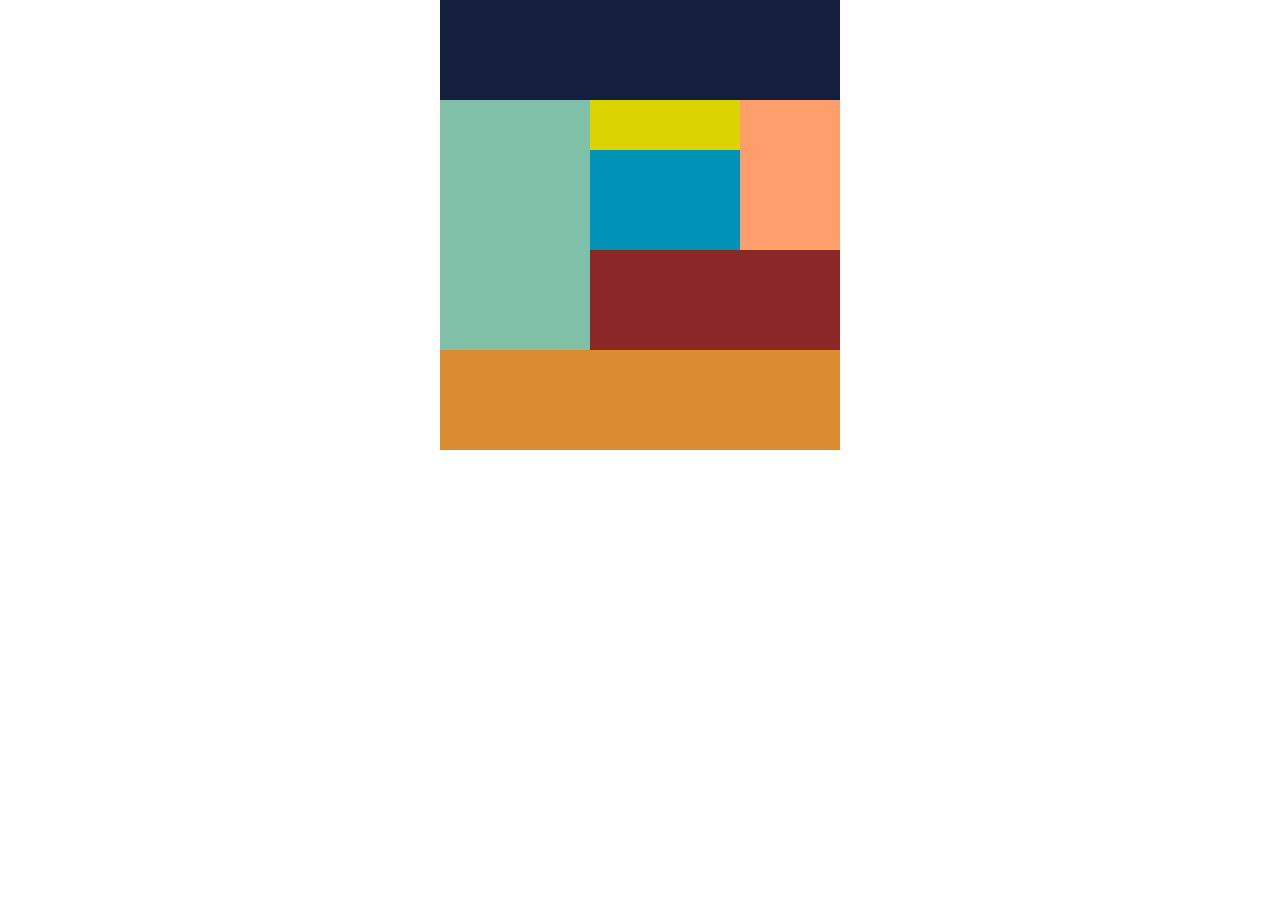
<file: 1-4/index.html>
<!DOCTYPE html>
<html lang="ja">
<head>
    <meta charset="UTF-8">
    <meta name="viewport" content="width=device-width, initial-scale=1.0">
    <link rel="stylesheet" href="reset.css">
    <link rel="stylesheet" href="style.css">
    <link rel="stylesheet" href="responsive.css">

    <title>Document</title>
</head>
<body>
    <div id="wrapper">
        <div class="header"></div>
        <div class="contents clearfix">
            <div class="left"></div>
            <div class="right-center clearfix">
                 <div class="right"></div>
                    <div class="center">
                        <div class="center-top"></div>
                        <div class="center-bottom"></div>
                    </div>                
                <div class="bottom"></div>

            </div>
        </div>
        <div class="footer">
        </div>
    </div>
</body>
</html>
</file>
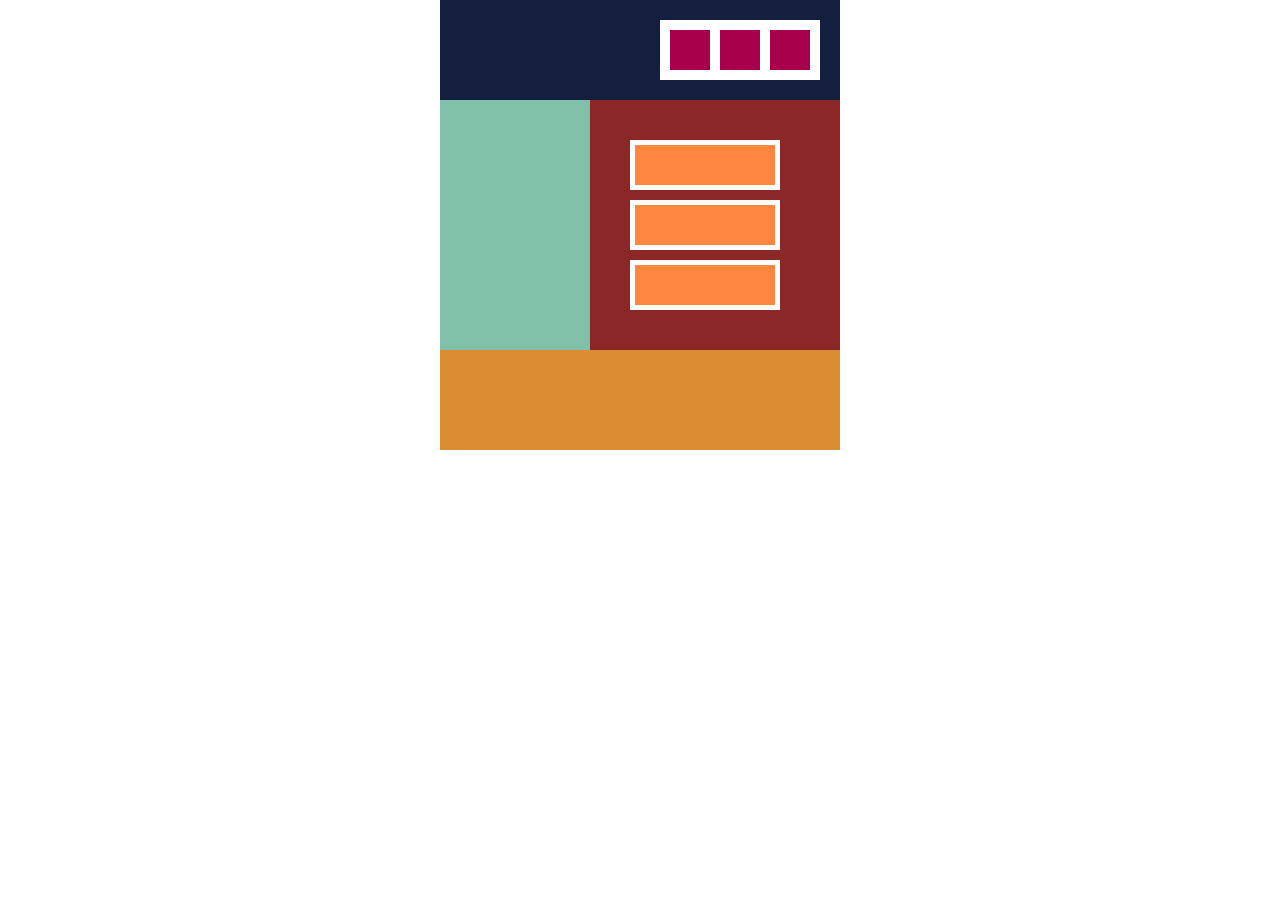
<file: 1-5/index.html>
<!DOCTYPE html>
<html lang="ja">
<head>
    <meta charset="UTF-8">
    <meta name="viewport" content="width=device-width, initial-scale=1.0">
    <link rel="stylesheet" href="reset.css">
    <link rel="stylesheet" href="style.css">
    <link rel="stylesheet" href="responsive.css">

    <title>Document</title>
</head>
<body>
    <div id="wrapper">
        <div class="header">
            <div class="headerBox">
                <div class="redBox"></div>
                <div class="redBox"></div>
                <div class="redBox"></div>
            </div>
        </div>
        <div class="main-contents clearfix">
            <div class="left clearfix"></div>
            <div class="right-contents clearfix">
                <div class="right-box">
                    <div class="orangeBox"></div>
                    <div class="orangeBox"></div>
                    <div class="orangeBox"></div>
                </div>
            </div>
        </div>
        <div class="footer"></div>

    </div>
</body>
</html>
</file>
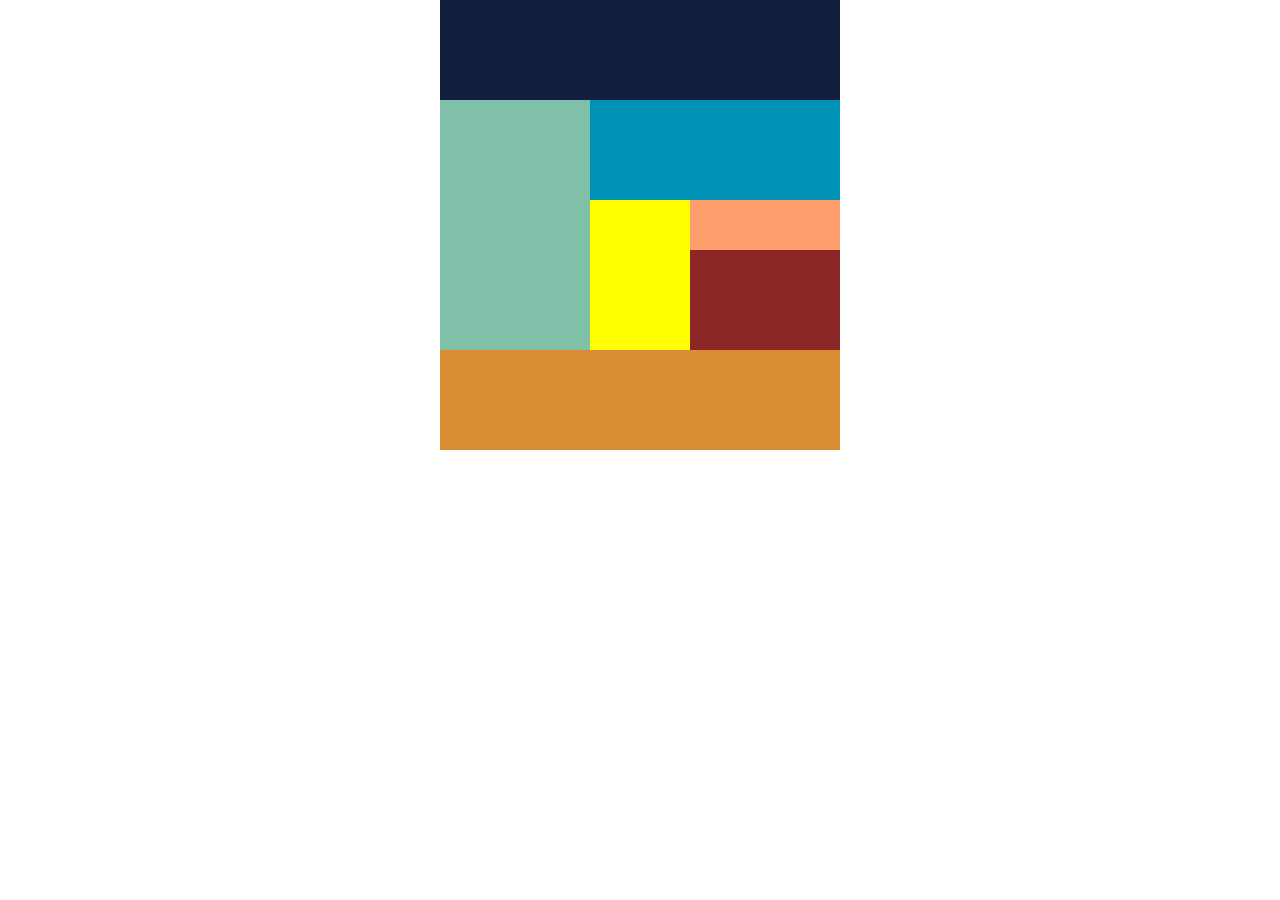
<file: 1-7/index.html>
<!DOCTYPE html>
<html lang="ja">
<head>
    <meta charset="UTF-8">
    <meta name="viewport" content="width=device-width, initial-scale=1.0">
    <link rel="stylesheet" href="reset.css">
    <link rel="stylesheet" href="style.css">

    <title>Document</title>
</head>
<body>
    <div id="wrapper">
        <div class="header"></div>
        <div class="main">
            <div class="left"></div>
            <div class="right-contents">
                <div class="right-top"></div>
                <div class="right-bottom">
                    <div class="yellow"></div>
                    <div class="right-box">
                        <div class="skin"></div>
                        <div class="red"></div>
                    </div>
                </div>
            </div>
        </div>
        <div class="footer">
        </div>
    </div>
</body>
</html>
</file>
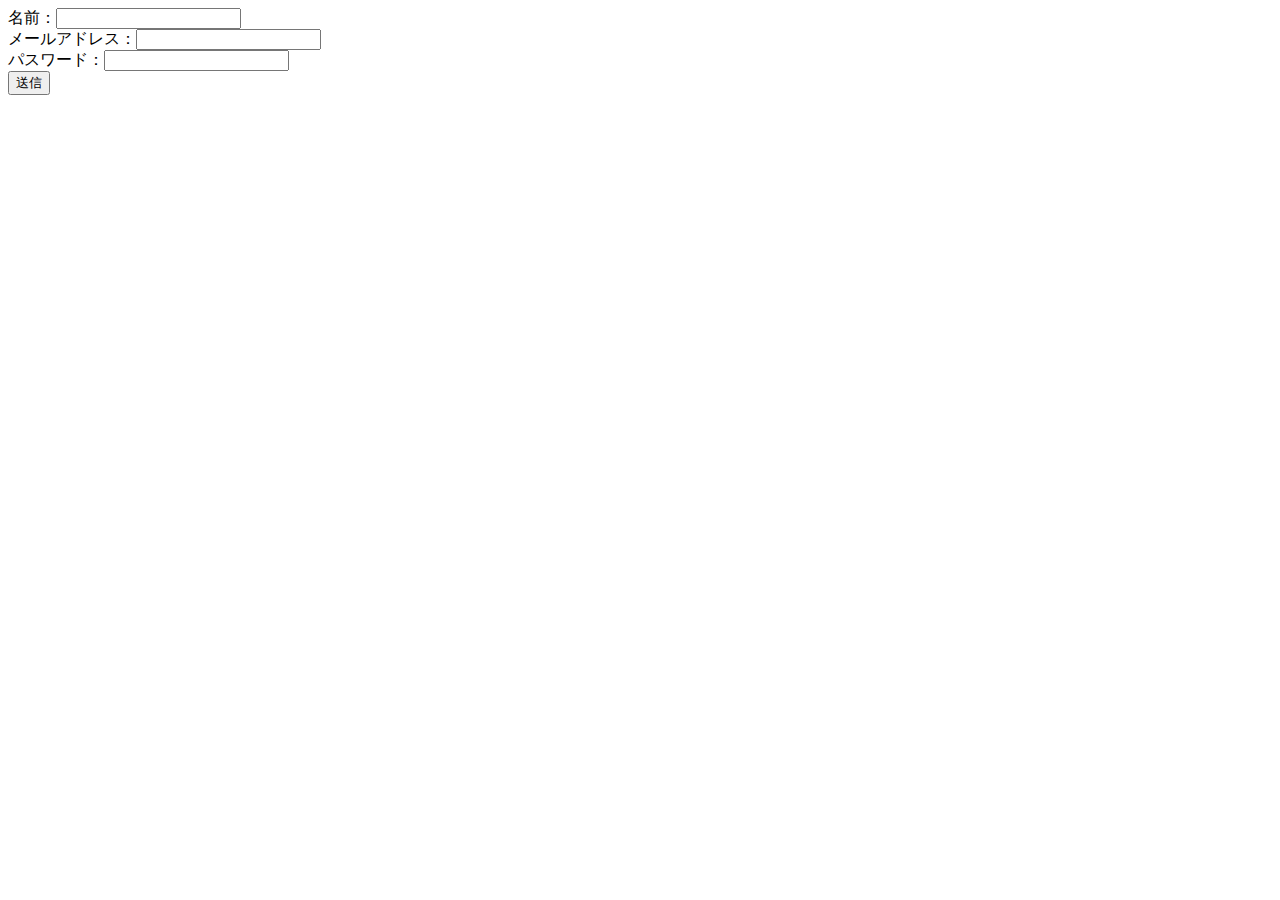
<file: 2-11/index.html>
<!DOCTYPE html>
<html lang="ja">
<head>
    <meta charset="UTF-8">
    <meta name="viewport" content="width=device-width, initial-scale=1.0">
    <title>Document</title>
</head>
<body>
    <form action="result.php" method="post">
        名前：<input type="text" name="name"><br>
        メールアドレス：<input type="text" name="mail"><br>
        パスワード：<input type="password" name="password"><br>
        <input type="submit" value="送信">
    </form>
</body>
</html>
</file>
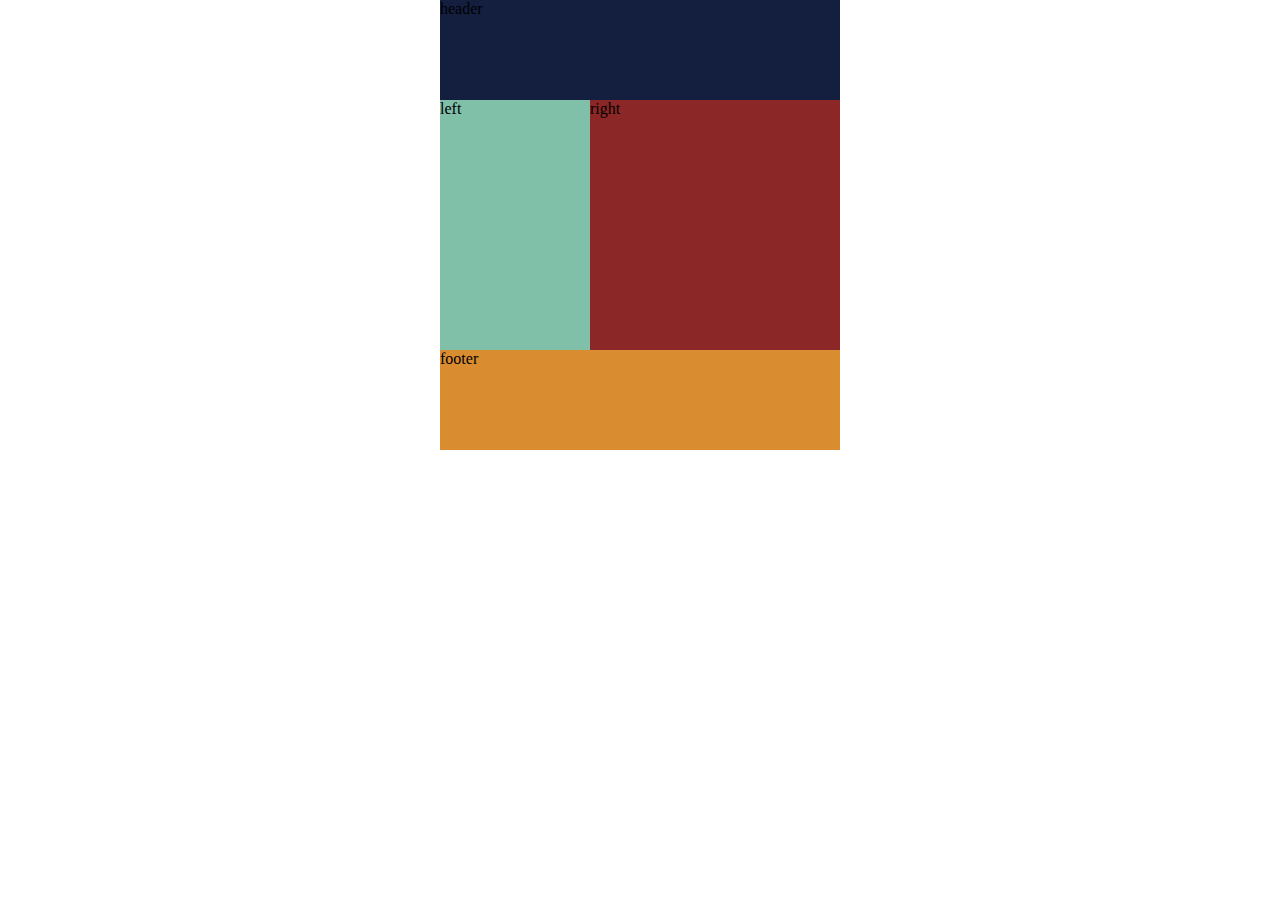
<file: 1-3/top1.html>
<!DOCTYPE html>
<html lang="ja">
<head>
    <meta charset="UTF-8">
    <meta name="viewport" content="width=device-width, initial-scale=1.0">
    <link rel="stylesheet" href="reset.css">
    <link rel="stylesheet" href="style1.css">
    <link rel="stylesheet" href="smartStyle1.css">

    <title>Document</title>
</head>
<body>
    <div id="wrapper">
        <div class="header">
            header
        </div>
        <div class="clearfix">
            <div class="left">left</div>
            <div class="right">right</div>
        </div>
        <div class="footer">
            footer
        </div>
    </div>
</body>
</html>
</file>
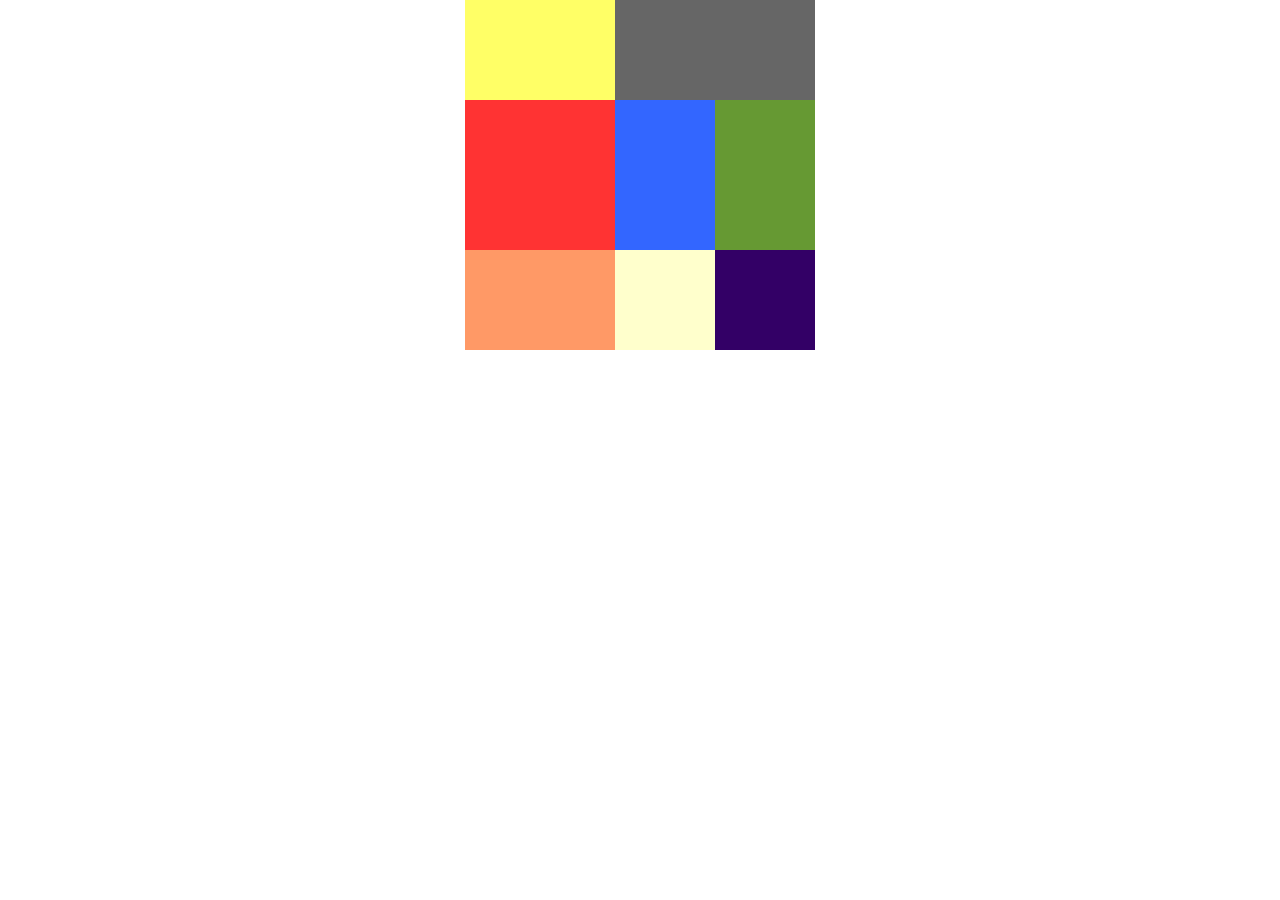
<file: 1-6/top4.html>
<!DOCTYPE html>
<html lang="ja">
<head>
    <meta charset="UTF-8">
    <meta name="viewport" content="width=device-width, initial-scale=1.0">
    <link rel="stylesheet" href="reset.css">
    <link rel="stylesheet" href="style4.css">

    <title>Document</title>
</head>
<body>
    <div id="wrapper">
        <div class="header-block clearfix">
            <div class="yellow"></div>
            <div class="gray"></div>          
        </div>
        <div class="midle-block clearfix">
                <div class="red"></div>
                <div class="blue"></div>
                <div class="green"></div>
        </div>
        <div class="footer-block clearfix">
            <div class="skin"></div>
            <div class="pastelYellow"></div>
            <div class="purple"></div>
        </div>


    </div>
</body>
</html>
</file>
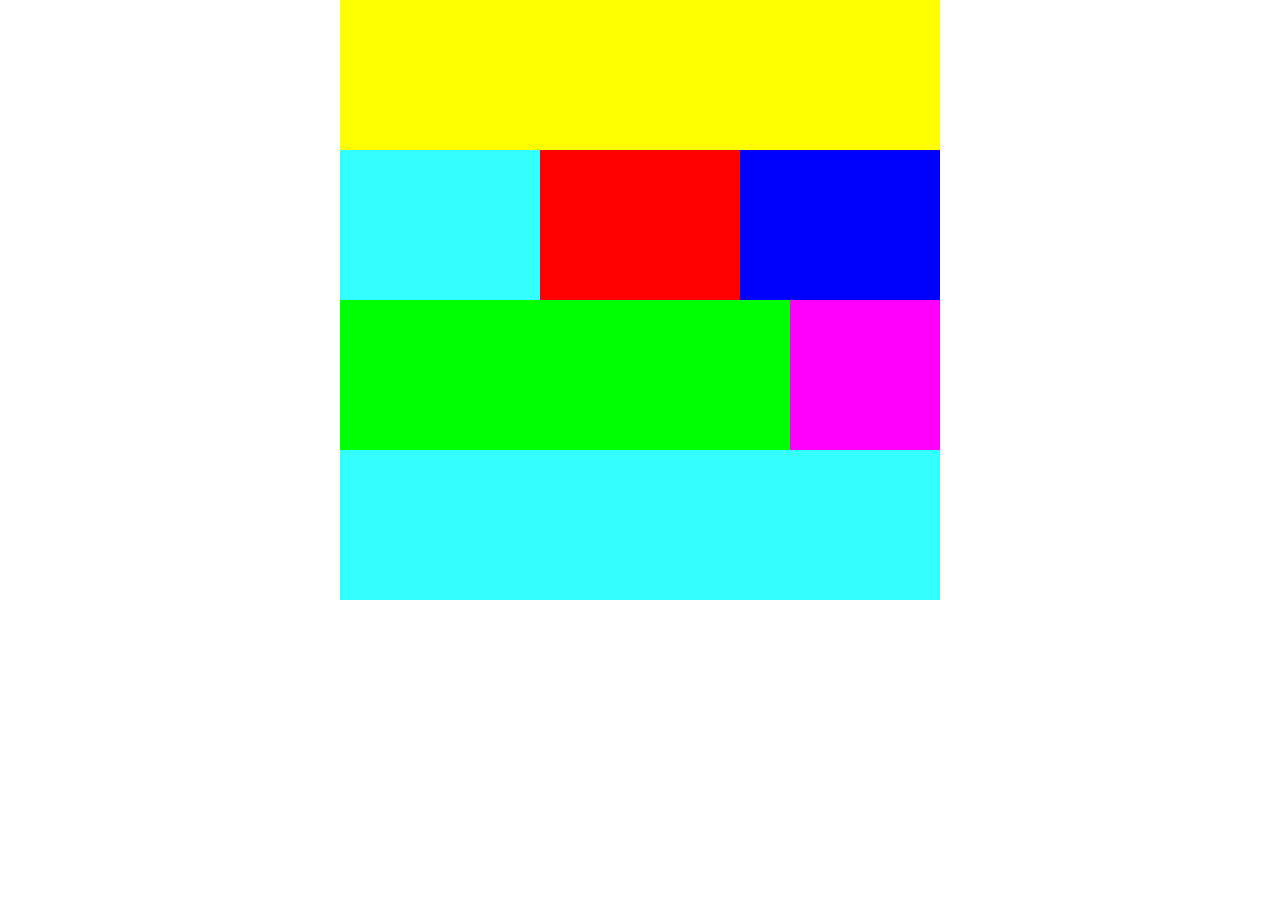
<file: 1-6/top5.html>
<!DOCTYPE html>
<html lang="ja">
<head>
    <meta charset="UTF-8">
    <meta name="viewport" content="width=device-width, initial-scale=1.0">
    <link rel="stylesheet" href="reset.css">
    <link rel="stylesheet" href="style5.css">

    <title>Document</title>
</head>
<body>
    <div id="wrapper">
        <div class="header-block clearfix">
            <div class="yellow"></div>         
        </div>
        <div class="midle-top clearfix">
                <div class="skyblue small"></div>
                <div class="red"></div>
                <div class="blue"></div>
        </div>
        <div class="midle-bottom clearfix">
            <div class="green"></div>
            <div class="purple"></div>
    </div>
        <div class="footer-block clearfix">
            <div class="skyblue large"></div>
        </div>


    </div>
</body>
</html>
</file>
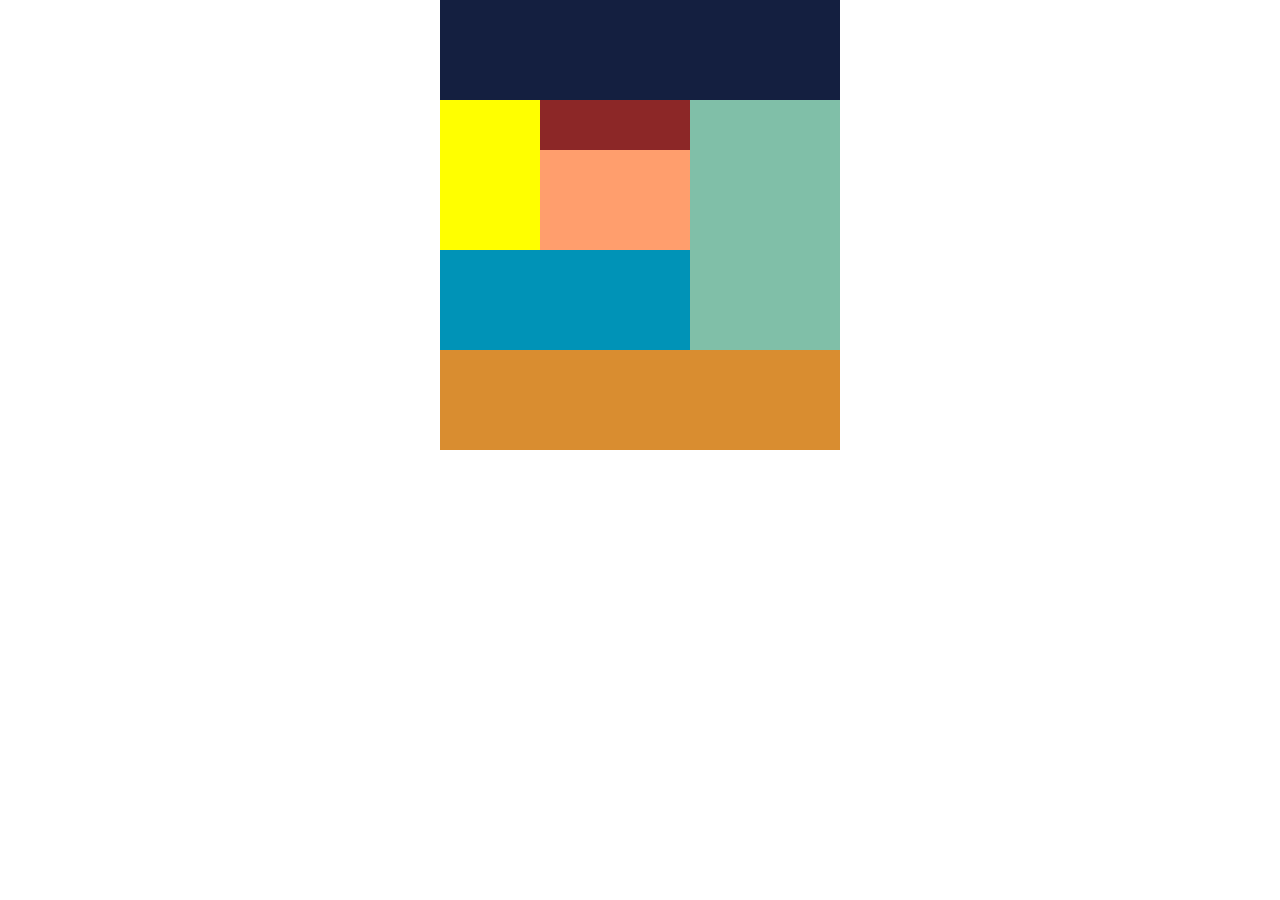
<file: 1-7/index2.html>
<!DOCTYPE html>
<html lang="ja">
<head>
    <meta charset="UTF-8">
    <meta name="viewport" content="width=device-width, initial-scale=1.0">
    <link rel="stylesheet" href="reset.css">
    <link rel="stylesheet" href="style2.css">

    <title>Document</title>
</head>
<body>
    <div id="wrapper">
        <div class="header"></div>
        <div class="main">
            <div class="right"></div>
            <div class="left-contents">
                <div class="left-top">
                    <div class="yellow"></div>
                    <div class="left-box">
                        <div class="skin"></div>
                        <div class="red"></div>
                    </div>
                </div>
                <div class="left-bottom"></div>
            </div>
        </div>
        <div class="footer">
        </div>
    </div>
</body>
</html>
</file>
<file: 1-4/style.css>
#wrapper{
    width: 400px;
    margin: 0 auto;

}

.header{
    width: 400px;
    height:100px;
    background-color: #141f40;
}

.contents{
    width: 400px;
    height: 250px;

}

.left{
    width: 150px;
    height: 250px;
    background-color: #80bfa8;
    float: left;

}

.right-center {
    float: left;
    width:250px;
    height: 250px;
}


.center{
    /* float: left; */
    float: right;

}

.center-top{
    width: 150px;
    height: 50px;
    background-color: #dbd400;
}

.center-bottom{
    width: 150px;
    height:100px;
    background-color: #0093b7;
    
}

.right{
    /* float: left; */
    float: right;
    width: 100px;
    height: 150px;
    background-color: #ff9e6d;
}

.bottom{
    clear: both;
    width: 250px;
    height: 100px;
    background-color: #8c2727;
}



.clearfix::after { 
    content: '';
    display: block; 
    clear: both;
}


.footer{
    width:400px;
    height:100px;
    background-color: #d98d30;
}
</file>
<file: 1-4/responsive.css>
@media screen and (max-width: 767px){

    #wrapper{
        width: 300px;
    }

    .header{
        width:300px;

    }
    .contents{
        width: 300px;
    }

    .left{
        width:100px;

    }

    .right-center{
        width: 200px;
    }

    .center-top{
        width: 125px;
    }

    .center-bottom{
        width: 125px;
    }

    .right{
        width:75px;

    }

    .bottom{
        width: 200px;
    }

    .footer{
        width: 300px;
    }

}

@media screen and (max-width: 479px){

    #wrapper{
        width: 150px;

     }

      .header{
         width: 150px;
     }
     .contents{
         width: 150px;
         height: 450px;
     }

     .left{
        width: 150px;
        height: 100px;
    }

     .right-center{
         width: 150px;

     }

     .right{
         width: 150px;
         height: 100px;
     }


      .center-top{
         width: 150px;
     }

     .center-bottom{
         width: 150px;
     }


     .bottom{
        width: 150px;
        
    }

    .clearfix::after { 
        content: '';
        display: block; 
        clear: both;
    }
    
    .footer{
         width: 150px;
     }

}
</file>
<file: 1-5/style.css>
#wrapper{
    width: 400px;
    margin: 0 auto;

}

.header{
    width: 400px;
    height:100px;
    background-color: #141f40;
    position: relative;
}


.headerBox{
    width: 160px;
    height:60px;
    background-color: white;
    position: absolute;
    top:20px;
    right:20px;
    
}

.redBox{
    width: 40px;
    height: 40px;
    margin:10px 0 10px 10px;
    background-color: #a9004b;
    float: left;
  
}

.main-contents{
    width: 400px;
    height: 250px;
}

.left{
    width: 150px;
    height: 250px;
    background-color: #80bfa8;
    float: left;
}

.right-contents{
    width:250px;
    height: 250px;
    padding: 40px 60px 40px 40px;
    background-color: #8c2727;
    float: left;
}

.orangeBox{
    width:150px;
    height:50px;
    background-color: #ff863f;
    margin-bottom:10px ;
    border: solid 5px white;

}

.footer{
   width: 400px;
   height: 100px; 
   background-color: #d98d30;
}

.clearfix::after { 
    content: '';
    display: block; 
    clear: both;
}
</file>
<file: 1-5/responsive.css>
@media screen and (max-width: 479px){

    #wrapper{
        width: 200px;

     }

      .header{
         width: 200px;
         height:220px;
     }

     .headerBox{
        width: 60px;
        height:180px;
        background-color: white;
        position: absolute;
        top:20px;
        right:70px;
         
     }

     .left{
         width: 200px;
         height: 120px;
         float: none;
     }
     
     .main-contents {
        width: 200px;
        height: 330px;
    }

   .right-contents{
        width: 200px;
        height: 210px;
        padding: 20px 30px 20px 30px;
        background-color: #8c2727;
        float: none;
    }
    
    .orangeBox{
        width: 140px;
    }

    .footer{
        width: 200px;
    }

}
</file>
<file: 1-7/style.css>
#wrapper{
    width: 400px;
    margin: 0 auto;

}

.header{
    width: 400px;
    height:100px;
    background-color: #141f40;
}

.main{
    width: 400px;
    height: 250px;
}

.left{
    width: 150px;
    height: 250px;
    background-color: #80bfa8;
    float: left;
}

.right-contents{
    width:250px;
    height: 250px;
    float: left;
}

.right-top{
    width: 250px;
    height: 100px;
    background-color: #0093b7;
}

.right-bottom{
    width: 250px;
    height: 150px;
    /* background-color: blueviolet; */
    float: left;
}

.yellow{
    width: 100px;
    height: 150px;
    background-color: yellow;
    float: left;
}

.right-box{
    width: 150px;
    height: 150px;
    float: left;

}

.skin{
    width: 150px;
    height: 50px;
    background-color: #ff9e6d;
    
}

.red{
    width: 150px;
    height: 100px;
    background-color: #8c2727;
}


.clearfix::after { 
    content: '';
    display: block; 
    clear: both;
}


.footer{
    width:400px;
    height:100px;
    background-color: #d98d30;
}
</file>
<file: 1-3/style1.css>
#wrapper{
    width: 400px;
    margin: 0 auto;

}

.header{
    background-color: #141f40;
    height: 100px;

}

.left{
    background-color: #80bfa8;
    height:250px;
    width:150px;
    float: left;
}

.right{
    background-color: #8c2727;
    height:250px;
    width:250px;
    float: left;
}
.clearfix:after{
    content: "";
    display: block;
    clear: both;
}


.footer{
    background-color:#d98d30;
    width: 400px;
    height: 100px;

}
</file>
<file: 1-3/smartStyle1.css>
@media screen and (max-width: 767px){

    #wrapper{
        width: 250px;
    }

    .header{
        width:250px;

    }

    .right{
        width:100px;

    }

    .footer{
        width:250px;

    }

}

@media screen and (max-width: 479px){

    #wrapper{
        width: 150px;

    }

    .header{
        width:150px;

    }

    .left{
        clear: both;
    }

    .right{
        width: 150px;

    }

    .footer{
        width: 150px;
      
    }


}
</file>
<file: 1-6/style4.css>
#wrapper{
    width: 350px;
    height:350px;
    margin: 0 auto;

}

.header-block{
    width: 350px;
    height: 100px;
}

.yellow{
    width: 150px;
    height: 100px;
    background-color: #ffff66;
    float: left;
}

.gray{
    width: 200px;
    height: 100px;
    background-color: #666666;
    float: left;

}

.midle-block{
    width: 350px;
    height: 150px;
}

.left-box{
    width: 150px;
    height: 150px;
    float: left;
}

.red{
    width: 150px;
    height: 150px;
    background-color: #ff3333;
    float: left;
}

.blue{
    width: 100px;
    height: 150px;
    background-color: #3366ff;
    float: left;
}

.green{
    width: 100px;
    height: 150px;
    background-color: #669933;
    float: left;
}

.footer-block{
    width: 350px;
    height: 100px;
}

.skin{
    width: 150px;
    height: 100px;
    background-color: #ff9966;
    float: left;
}

.pastelYellow{
    width: 100px;
    height: 100px;
    background-color: #ffffcc;
    float: left;
}

.purple{
    width: 100px;
    height: 100px;
    background-color: #330066;
    float: left;
}

.clearfix::after { 
    content: '';
    display: block; 
    clear: both;
}
</file>
<file: 1-6/style5.css>
#wrapper{
    width: 600px;
    height: 600px;
    margin: 0 auto;
}

.header-block{
    width: 600px;
    height: 150px;
    background-color: #ffff00;
}

.midle-top-block{
    width: 600px;
    height: 150px;

}

.skyblue{
    background-color: #33ffff;
    float: left;

}

.small{
    width: 200px;
    height: 150px;

}

.large{
    width: 600px;
    height: 150px;
    clear: both;
}


.red{
    width: 200px;
    height: 150px;
    background-color: #ff0000;
    float: left;

}

.blue{
    width: 200px;
    height: 150px;
    background-color: #0000ff;
    float: left;
}


.midle-bottom{
    width: 600px;
    height: 150px;
}

.green{
    width: 450px;
    height: 150px;
    background-color: #00ff00;
    float: left;

}

.purple{
    width: 150px;
    height: 150px;
    background-color: #ff00ff;
    float: left;
}
</file>
<file: 1-7/style2.css>
#wrapper{
    width: 400px;
    margin: 0 auto;

}

.header{
    width: 400px;
    height:100px;
    background-color: #141f40;
}

.main{
    width: 400px;
    height: 250px;
}

.right{
    width: 150px;
    height: 250px;
    background-color: #80bfa8;
    float: right;
}

.left-contents{
    width:250px;
    height: 250px;
}

.left-top{
    width: 250px;
    height: 150px;

}

.yellow{
    width: 100px;
    height: 150px;
    background-color: yellow;
    float: left;

}

.left-box{
    width: 150px;
    height: 150px;
    float: left;
}

.skin{
    width: 150px;
    height: 50px;
    background-color: #8c2727;

}

.red{
    width: 150px;
    height: 100px;
    background-color: #ff9e6d;
}

.left-bottom{
    width: 250px;
    height: 100px;
    background-color: #0093b7;
}



.clearfix::after { 
    content: '';
    display: block; 
    clear: both;
}


.footer{
    width:400px;
    height:100px;
    background-color: #d98d30;
}
</file>
